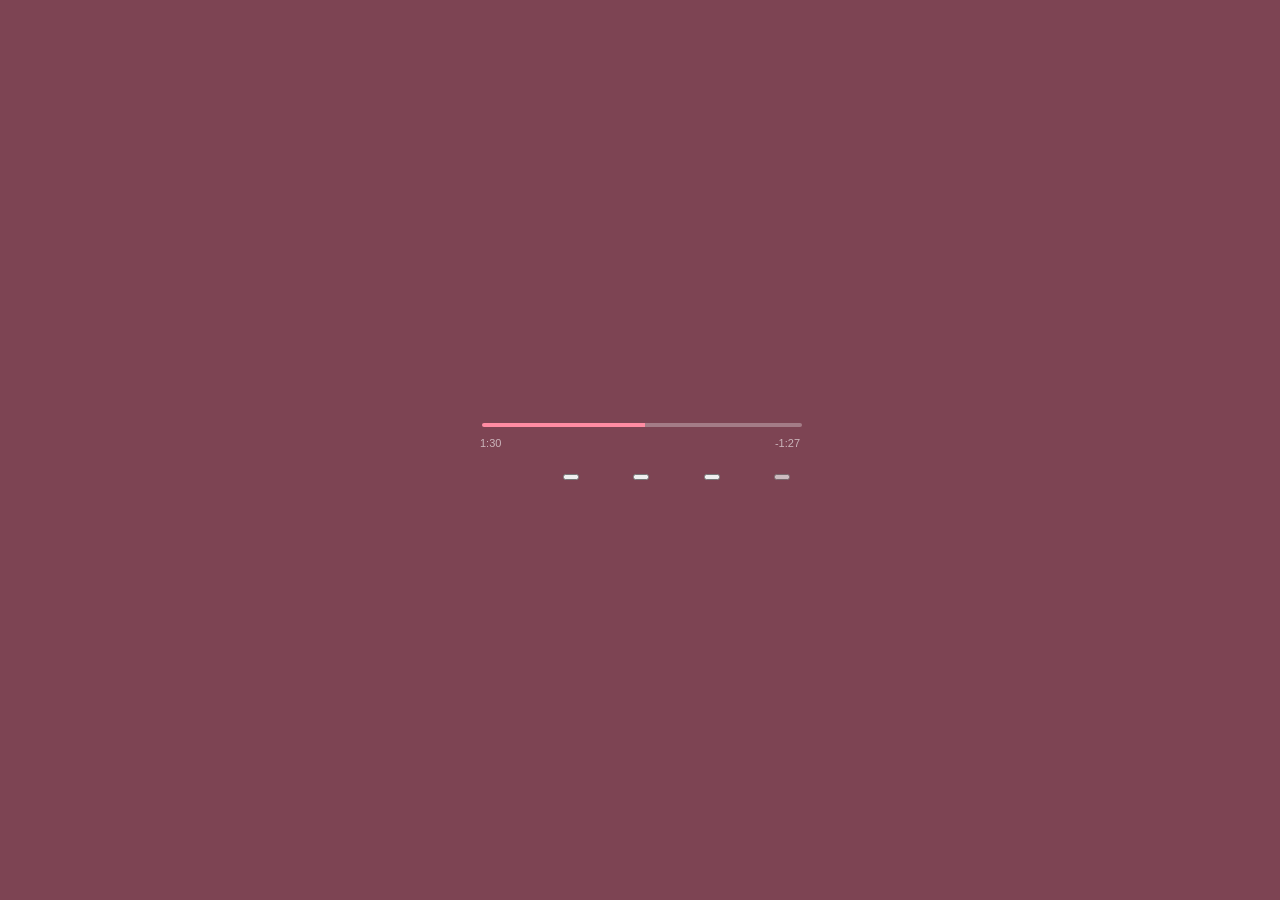
<file: brincadeiras/assets/audio/arrumar.html>
<!DOCTYPE html>
<html lang="pt-BR">
<head>
  <meta charset="UTF-8">
  <meta name="viewport" content="width=device-width, initial-scale=1.0">
  <title>Player de Música</title>
  <!-- Importando ícones externos (FontAwesome) para os botões -->
  <link rel="stylesheet" href="https://cloudflare.com">
  
  <style>
    /* Estilização Geral do Fundo */
    body {
      background-color: #7d4453; /* Cor de fundo vinho/rosada idêntica à imagem */
      font-family: -apple-system, BlinkMacSystemFont, "Segoe UI", Roboto, Helvetica, Arial, sans-serif;
      display: flex;
      justify-content: center;
      align-items: center;
      height: 100vh;
      margin: 0;
    }

    /* Container do Player */
    .player-container {
      width: 320px;
      padding: 20px;
      color: #fff;
    }

    /* Barra de Progresso e Tempos */
    .progress-area {
      display: flex;
      flex-direction: column;
      gap: 8px;
      margin-bottom: 25px;
    }

    .time-info {
      display: flex;
      justify-content: space-between;
      font-size: 11px;
      font-weight: 500;
      opacity: 0.6; /* Deixa o texto levemente transparente como no iOS */
    }

    /* Customização do controle deslizante (Input Range) */
    .progress-bar {
      -webkit-appearance: none;
      appearance: none;
      width: 100%;
      height: 4px;
      border-radius: 2px;
      background: rgba(255, 255, 255, 0.3); /* Parte restante (rosa escuro/opaco) */
      outline: none;
      background-image: linear-gradient(#ff8ca3, #ff8ca3); /* Parte preenchida (rosa claro) */
      background-size: 51% 100%; /* Ajuste dinâmico do progresso (51% baseado nos tempos da imagem) */
      background-repeat: no-repeat;
    }

    /* Remove a bolinha do slider para ficar reto e liso como na imagem */
    .progress-bar::-webkit-slider-thumb {
      -webkit-appearance: none;
      height: 0;
      width: 0;
    }
    .progress-bar::-moz-range-thumb {
      height: 0;
      width: 0;
      border: none;
    }

    /* Área de Controle dos Botões */
    .controls {
      display: flex;
      justify-content: space-between;
      align-items: center;
      padding: 0 10px;
    }

    .btn {
      color: #ffffff;
      font-size: 24px;
      cursor: pointer;
      transition: opacity 0.2s;
    }

    .btn:hover {
      opacity: 0.8;
    }

    /* Botão central de Play/Pause (maior) */
    .btn-main {
      font-size: 34px;
    }

    /* Botão de transmissão (AirPlay) lateral */
    .btn-airplay {
      font-size: 18px;
      opacity: 0.7;
    }
  </style>
</head>
<body>

  <div class="player-container">
    
    <!-- Área de Progresso -->
    <div class="progress-area">
      <!-- Barra estruturada com input range nativo do HTML -->
      <input type="range" class="progress-bar" min="0" max="177" value="90">
      
      <div class="time-info">
        <span>1:30</span>
        <span>-1:27</span>
      </div>
    </div>

    <!-- Área dos Botões de Controle -->
    <div class="controls">
      <!-- Espaçador invisível à esquerda para equilibrar o ícone AirPlay da direita -->
      <div style="width: 18px;"></div> 
      
      <button class="btn"><i class="fas fa-backward-fast"></i></button>
      <button class="btn btn-main"><i class="fas fa-pause"></i></button>
      <button class="btn"><i class="fas fa-forward-fast"></i></button>
      
      <!-- Ícone que simula o AirPlay/Transmissão da Apple -->
      <button class="btn btn-airplay"><i class="fas fa-tower-broadcast"></i></button>
    </div>

  </div>

</body>
</html>
</file>
